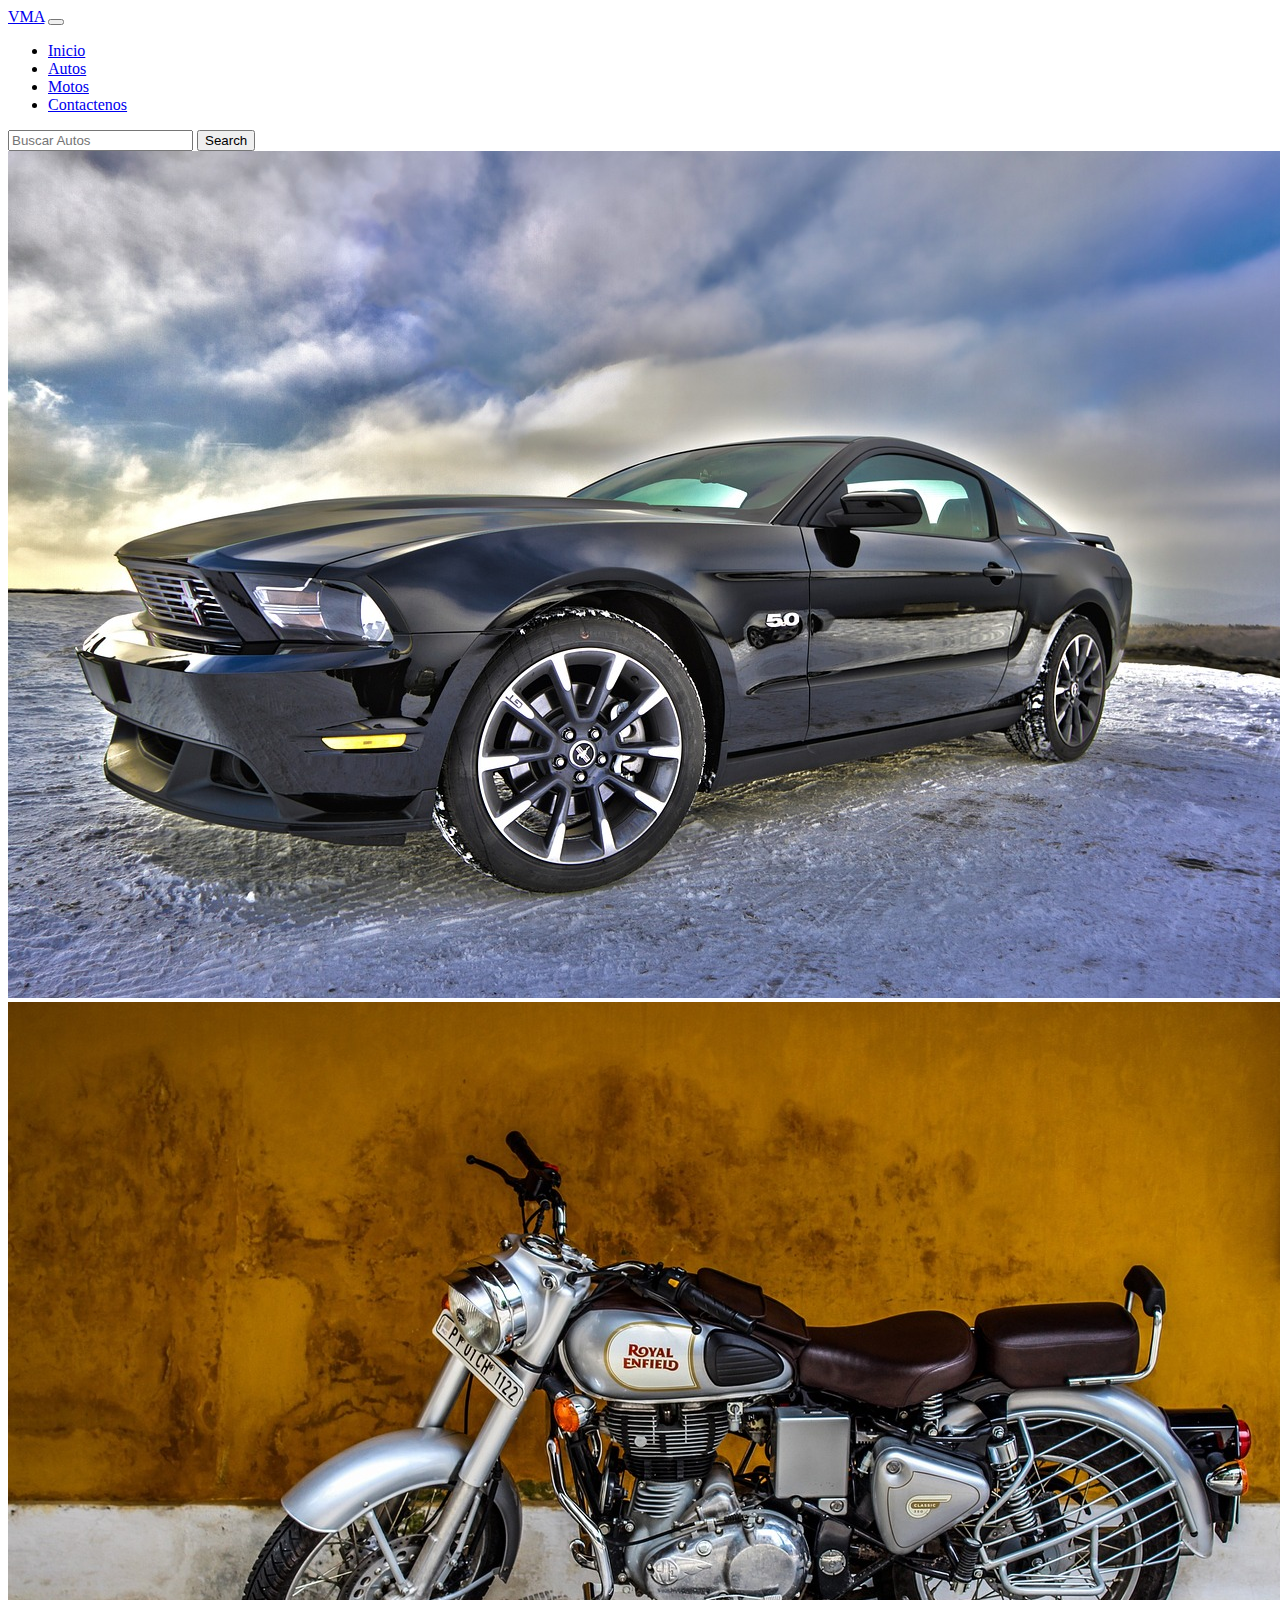
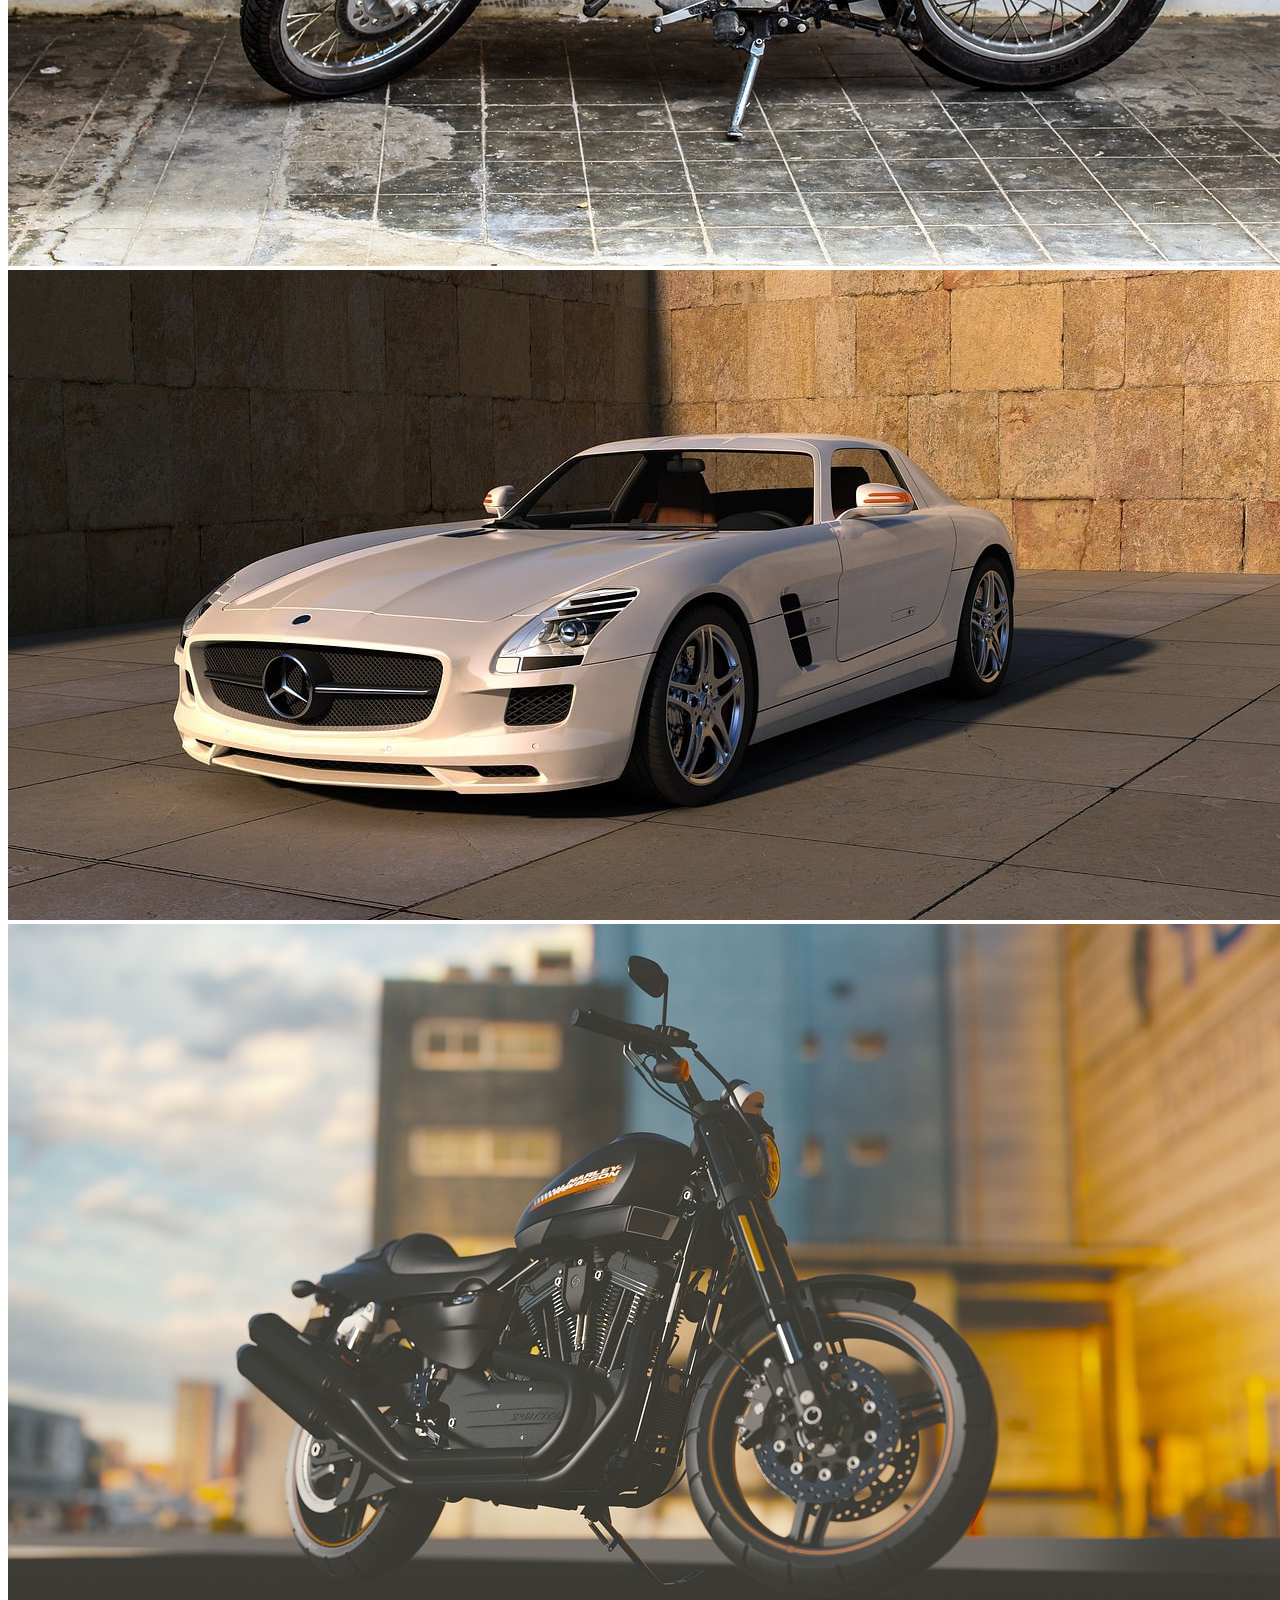
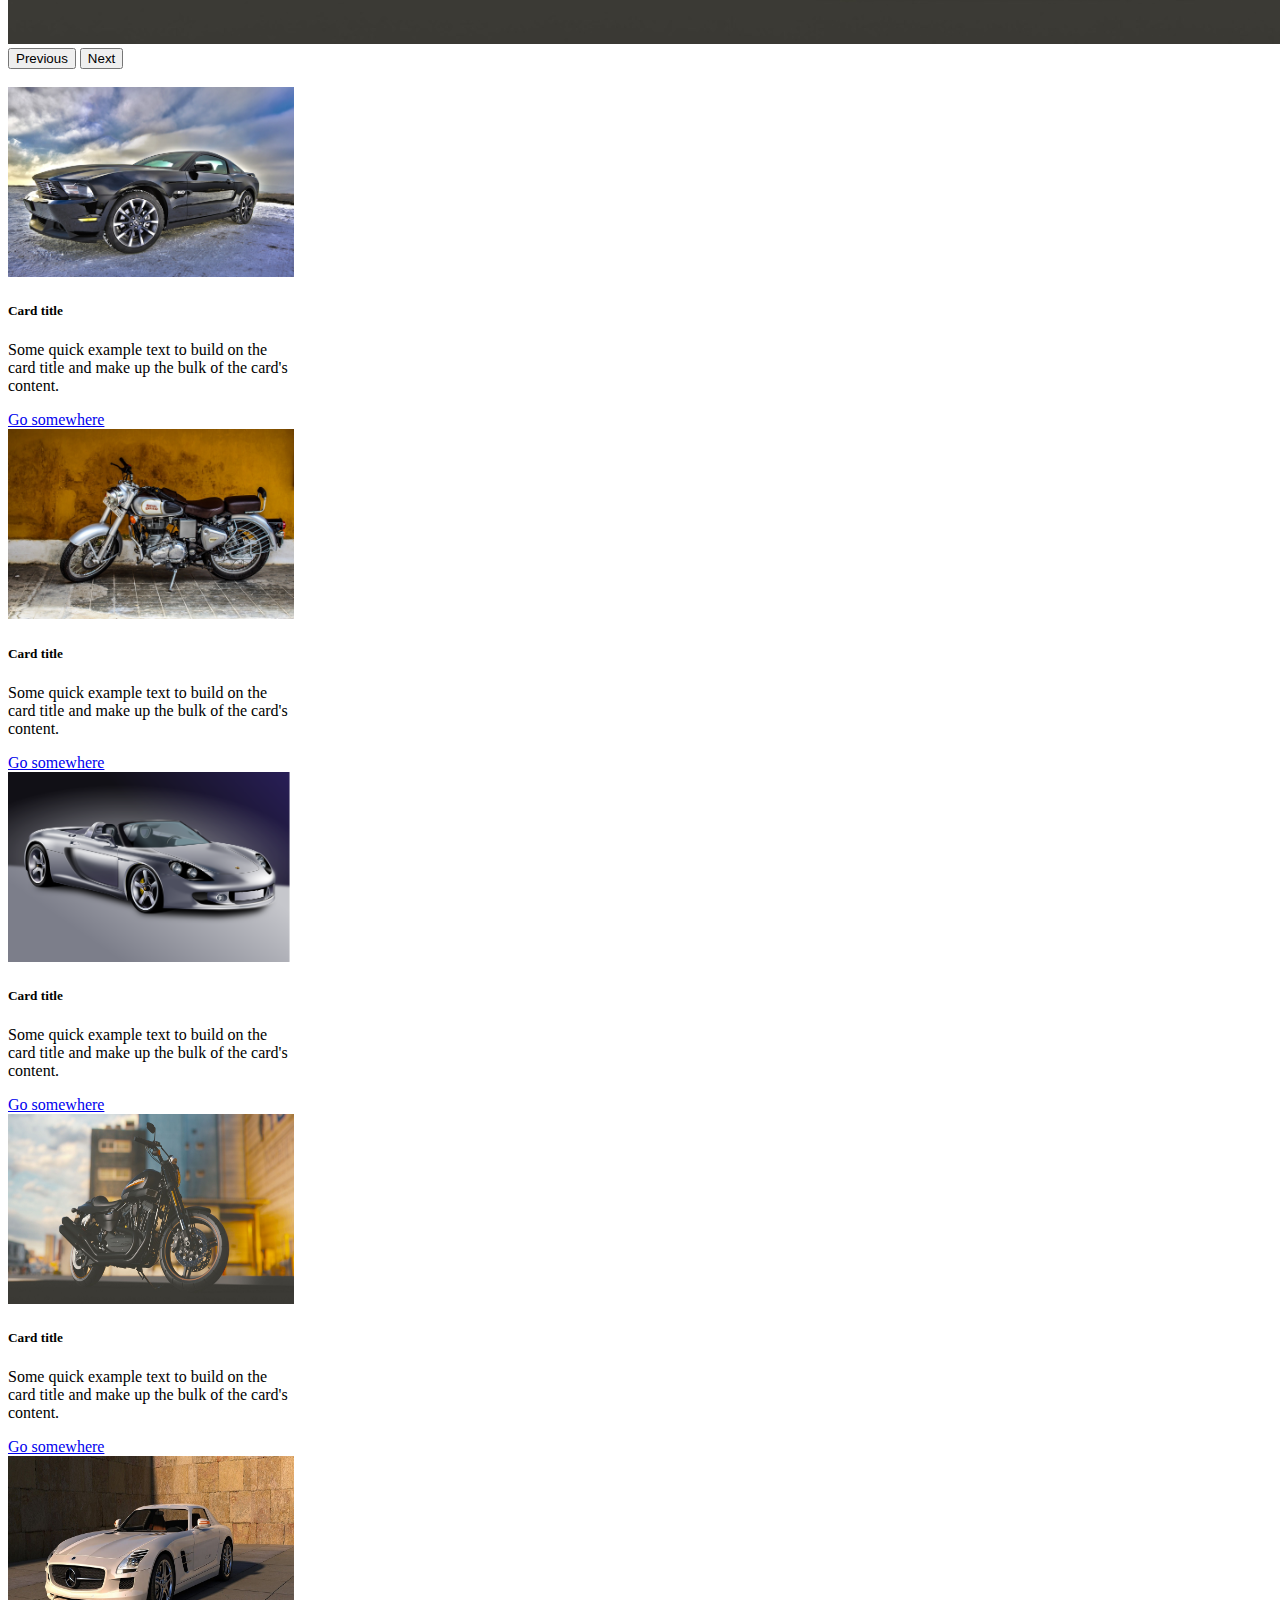
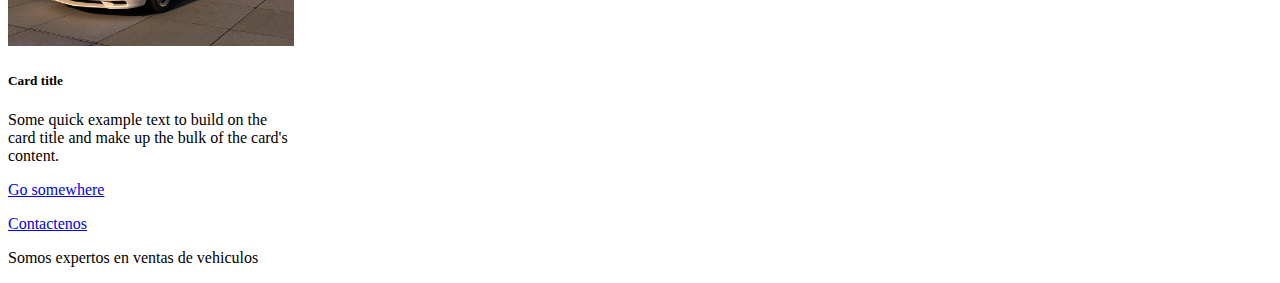
<file: claseBootstrap/index.html>
<!DOCTYPE html>
<html>
<head>
    <meta charset='utf-8'>
    <meta http-equiv='X-UA-Compatible' content='IE=edge'>
    <title>Page Title</title>
    <meta name='viewport' content='width=device-width, initial-scale=1'>
    <link rel='stylesheet' type='text/css' media='screen' href='css/mycss.css'>
    <link href="https://cdn.jsdelivr.net/npm/bootstrap@5.3.0-alpha1/dist/css/bootstrap.min.css" rel="stylesheet" integrity="sha384-GLhlTQ8iRABdZLl6O3oVMWSktQOp6b7In1Zl3/Jr59b6EGGoI1aFkw7cmDA6j6gD" crossorigin="anonymous">
</head>
<body>
    <header>
        <div class="container-fluid">
                <nav class="navbar navbar-expand-lg bg-body-tertiary">
                    <div class="container-fluid">
                    <a class="navbar-brand" href="#">VMA</a>
                    <button class="navbar-toggler" type="button" data-bs-toggle="collapse" data-bs-target="#navbarSupportedContent" aria-controls="navbarSupportedContent" aria-expanded="false" aria-label="Toggle navigation">
                        <span class="navbar-toggler-icon"></span>
                    </button>
                    <div class="collapse navbar-collapse" id="navbarSupportedContent">
                        <ul class="navbar-nav me-auto mb-2 mb-lg-0">
                            <li class="nav-item">
                                <a class="nav-link active" aria-current="page" href="index.html">Inicio</a>
                            </li>
                            <li class="nav-item">
                                <a class="nav-link" href="autos.html">Autos</a>
                            </li>
                            <li class="nav-item">
                                <a class="nav-link" href="motos.html">Motos</a>
                            </li>
                            <li class="nav-item">
                                <a class="nav-link " href="#">Contactenos</a>
                            </li>
                        <!--
                        <li class="nav-item dropdown">
                            <a class="nav-link dropdown-toggle" href="#" role="button" data-bs-toggle="dropdown" aria-expanded="false">
                            Carreras
                            </a>
                            <ul class="dropdown-menu">
                            <li><a class="dropdown-item" href="#">Ing en informatica</a></li>
                            <li><a class="dropdown-item" href="#">Robotica</a></li>
                            <li><hr class="dropdown-divider"></li>
                            <li><a class="dropdown-item" href="#">Something else here</a></li>
                            </ul>
                        </li>-->
                        </ul>
                        <form class="d-flex" role="search">
                        <input class="form-control me-2" type="search" placeholder="Buscar Autos" aria-label="Search">
                        <button class="btn btn-outline-success" type="submit">Search</button>
                        </form>
                    </div>
                    </div>
                </nav>
        </div>
    </header>

    <main>
        <div class="container-fluid">
            <div id="carouselExample" class="carousel slide">
                <div class="carousel-inner">
                  <div class="carousel-item active">
                    <img src="../claseBootstrap/img/autos/car1.jpg" class="d-block w-100" alt="...">
                  </div>
                  <div class="carousel-item">
                    <img src="../claseBootstrap/img/motos/bike1.jpg" class="d-block w-100" alt="...">
                  </div>
                  <div class="carousel-item">
                    <img src="../claseBootstrap/img/autos/car3.jpg" class="d-block w-100" alt="...">
                  </div>
                  <div class="carousel-item">
                    <img src="../claseBootstrap/img/motos/bike2.jpg" class="d-block w-100" alt="...">
                  </div>
                </div>
                <button class="carousel-control-prev" type="button" data-bs-target="#carouselExample" data-bs-slide="prev">
                  <span class="carousel-control-prev-icon" aria-hidden="true"></span>
                  <span class="visually-hidden">Previous</span>
                </button>
                <button class="carousel-control-next" type="button" data-bs-target="#carouselExample" data-bs-slide="next">
                  <span class="carousel-control-next-icon" aria-hidden="true"></span>
                  <span class="visually-hidden">Next</span>
                </button>
              </div>
              <br>

              <div class="container-md">
                <div class="row">
                  <div class="col">
                    <div class="card" style="width: 18rem;">
                      <img src="../claseBootstrap/img/autos/car1.jpg"  class="imgcard" alt="...">
                      <div class="card-body">
                        <h5 class="card-title">Card title</h5>
                        <p class="card-text">Some quick example text to build on the card title and make up the bulk of the card's content.</p>
                        <a href="#" class="btn btn-primary">Go somewhere</a>
                      </div>
                    </div>
                  </div>
                  <div class="col">
                    <div class="card" style="width: 18rem;">
                      <img src="../claseBootstrap/img/motos/bike1.jpg" class="imgcard" alt="...">
                      <div class="card-body">
                        <h5 class="card-title">Card title</h5>
                        <p class="card-text">Some quick example text to build on the card title and make up the bulk of the card's content.</p>
                        <a href="#" class="btn btn-primary">Go somewhere</a>
                      </div>
                    </div>
                  </div>
                  <div class="col">
                    <div class="card" style="width: 18rem;">
                      <img src="../claseBootstrap/img/autos/car2.jpg" class="imgcard" alt="...">
                      <div class="card-body">
                        <h5 class="card-title">Card title</h5>
                        <p class="card-text">Some quick example text to build on the card title and make up the bulk of the card's content.</p>
                        <a href="#" class="btn btn-primary">Go somewhere</a>
                      </div>
                    </div>
                  </div>
                  <div class="col">
                    <div class="card" style="width: 18rem;">
                      <img src="../claseBootstrap/img/motos/bike2.jpg" class="imgcard" alt="...">
                      <div class="card-body">
                        <h5 class="card-title">Card title</h5>
                        <p class="card-text">Some quick example text to build on the card title and make up the bulk of the card's content.</p>
                        <a href="#" class="btn btn-primary">Go somewhere</a>
                      </div>
                    </div>
                  </div>
                  <div class="col">
                    <div class="card" style="width: 18rem;">
                      <img src="../claseBootstrap/img/autos/car3.jpg" class="imgcard" alt="...">
                      <div class="card-body">
                        <h5 class="card-title">Card title</h5>
                        <p class="card-text">Some quick example text to build on the card title and make up the bulk of the card's content.</p>
                        <a href="#" class="btn btn-primary">Go somewhere</a>
                      </div>
                    </div>
                  </div>
                </div>
              </div>
        </div>
    </main>







    <footer>

      <div class="container">
        <p class="float-end">
          <a href="#">Contactenos</a>
        </p>
        <p>Somos expertos en ventas de vehiculos</p>


    </footer>







    <script src="https://cdn.jsdelivr.net/npm/bootstrap@5.3.0-alpha1/dist/js/bootstrap.bundle.min.js" integrity="sha384-w76AqPfDkMBDXo30jS1Sgez6pr3x5MlQ1ZAGC+nuZB+EYdgRZgiwxhTBTkF7CXvN" crossorigin="anonymous"></script>
</body>
</html>
</file>
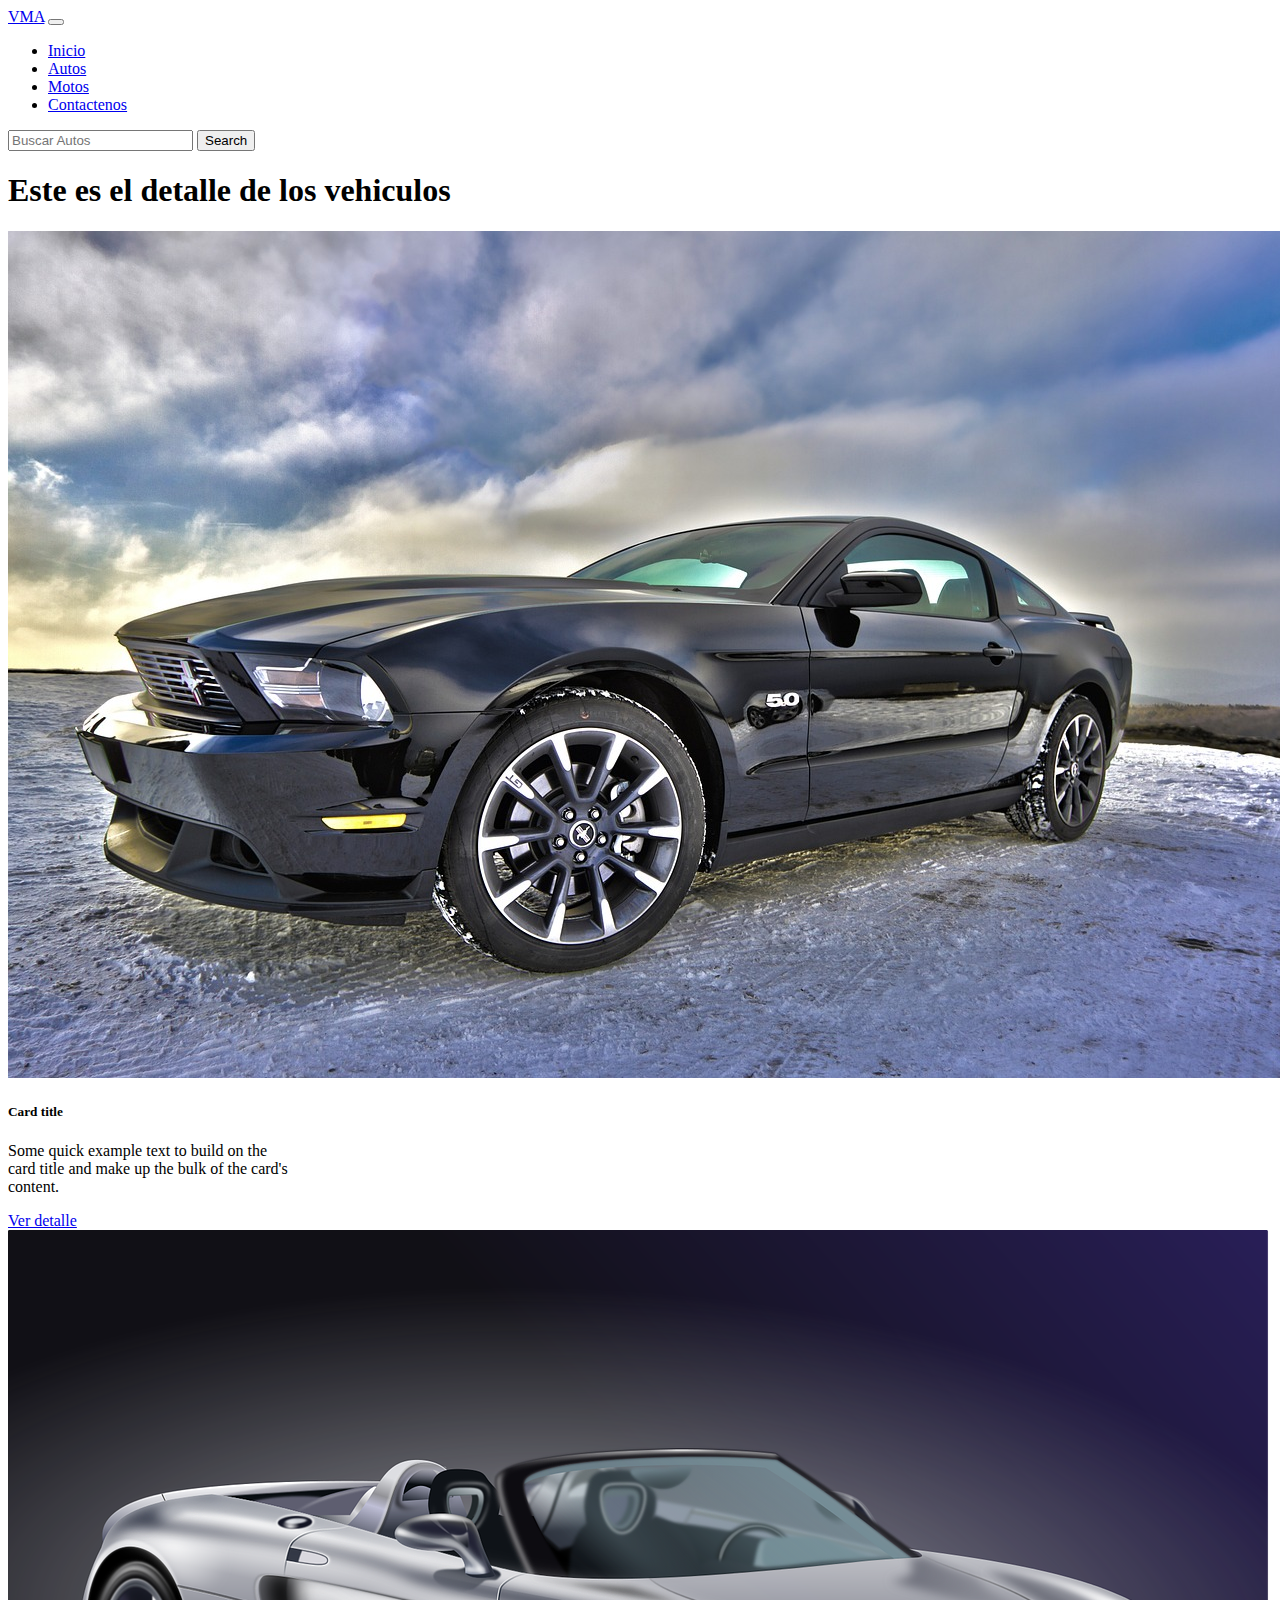
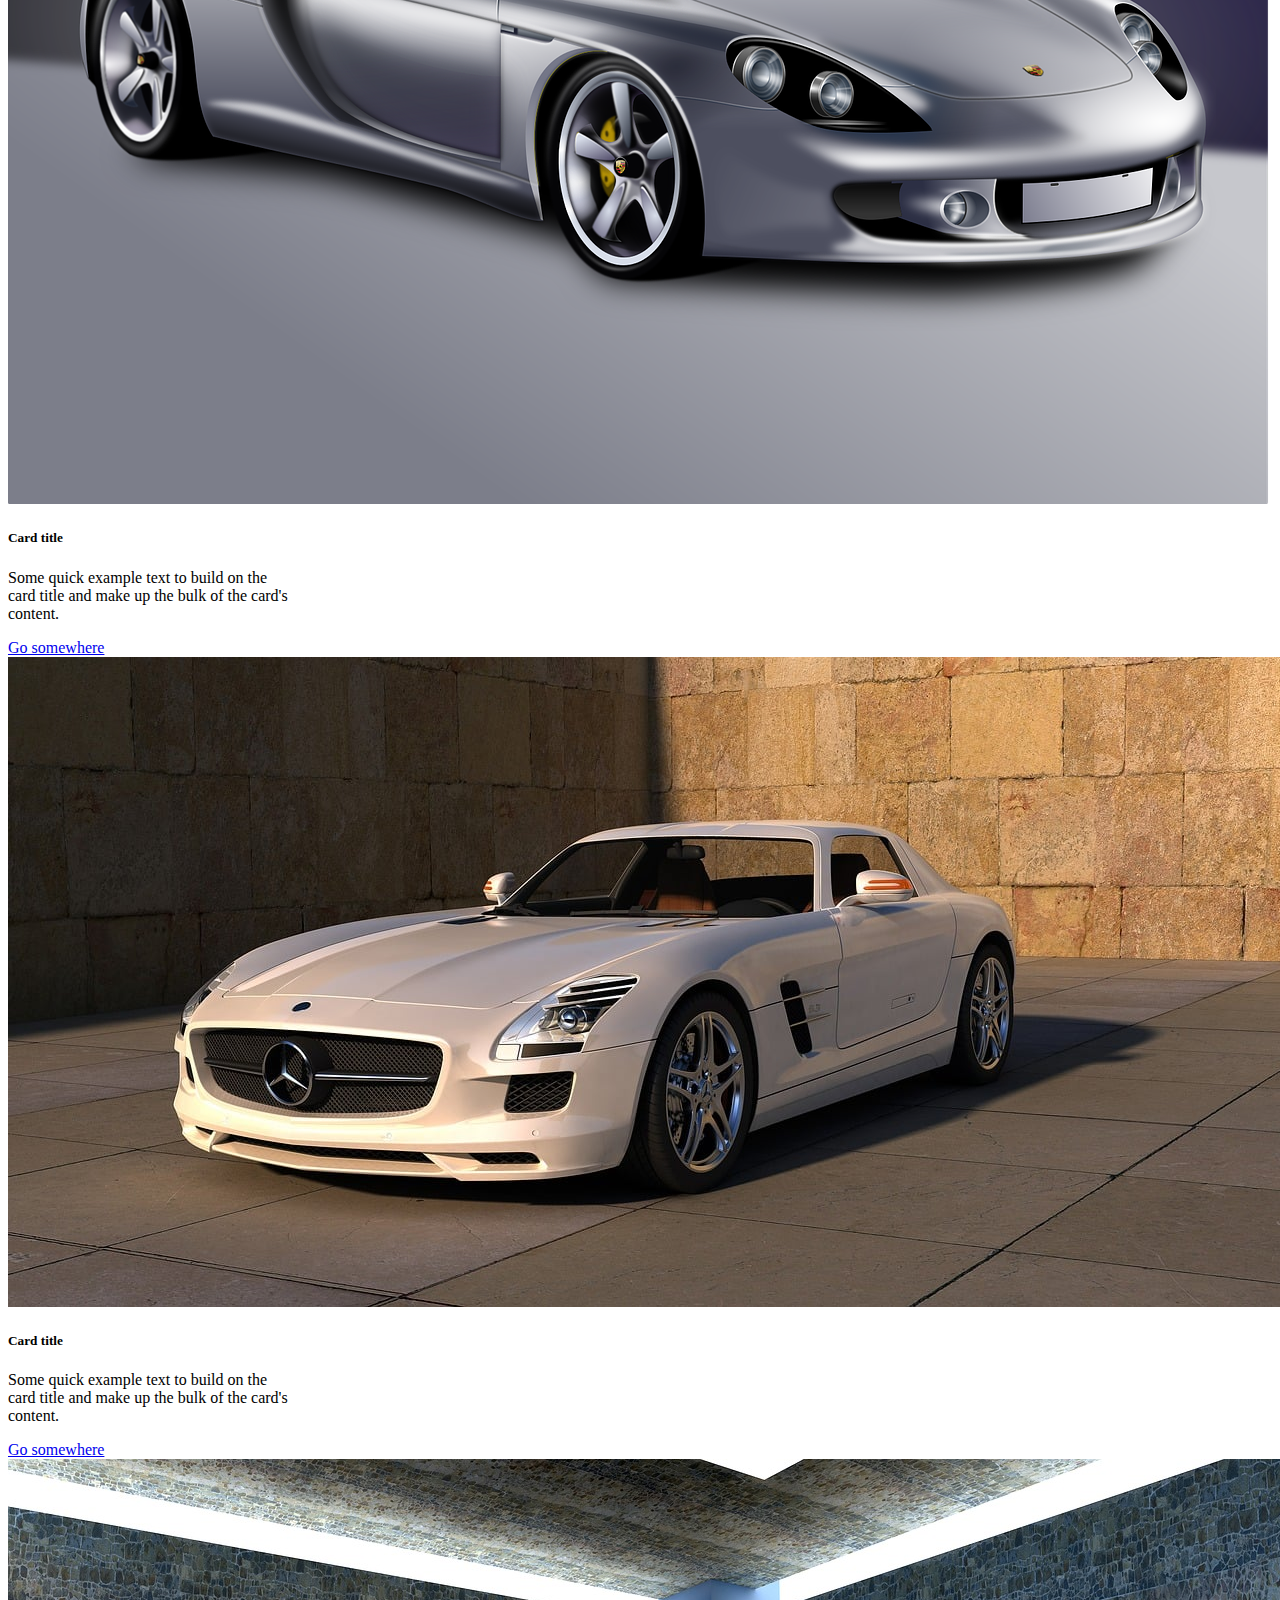
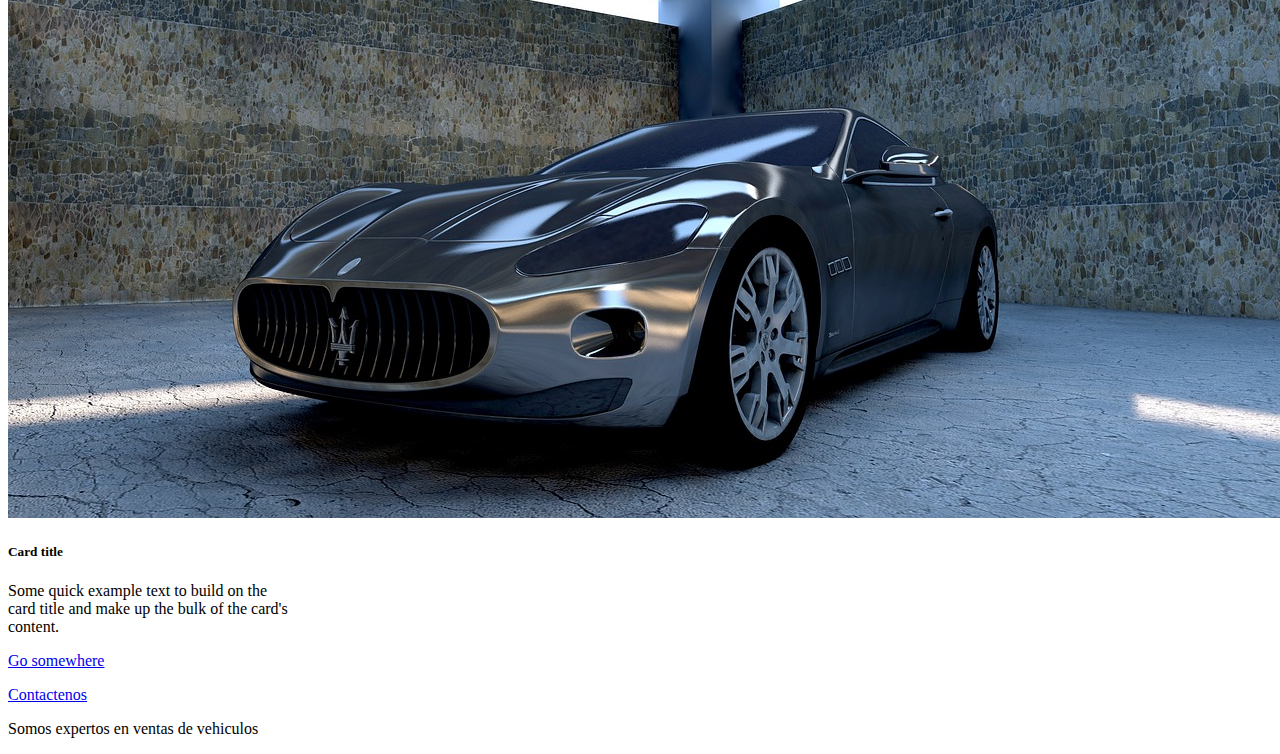
<file: claseBootstrap/autos.html>
<!DOCTYPE html>
<html>
<head>
    <meta charset='utf-8'>
    <meta http-equiv='X-UA-Compatible' content='IE=edge'>
    <title>Page Title</title>
    <meta name='viewport' content='width=device-width, initial-scale=1'>
    <link rel='stylesheet' type='text/css' media='screen' href='../claseBootstrap/css/mycss.css'>
    <link href="https://cdn.jsdelivr.net/npm/bootstrap@5.3.0-alpha1/dist/css/bootstrap.min.css" rel="stylesheet" integrity="sha384-GLhlTQ8iRABdZLl6O3oVMWSktQOp6b7In1Zl3/Jr59b6EGGoI1aFkw7cmDA6j6gD" crossorigin="anonymous">
</head>
<body>
    <header>
        <div class="container-fluid">
                <nav class="navbar navbar-expand-lg bg-body-tertiary">
                    <div class="container-fluid">
                    <a class="navbar-brand" href="#">VMA</a>
                    <button class="navbar-toggler" type="button" data-bs-toggle="collapse" data-bs-target="#navbarSupportedContent" aria-controls="navbarSupportedContent" aria-expanded="false" aria-label="Toggle navigation">
                        <span class="navbar-toggler-icon"></span>
                    </button>
                    <div class="collapse navbar-collapse" id="navbarSupportedContent">
                        <ul class="navbar-nav me-auto mb-2 mb-lg-0">
                            <li class="nav-item">
                                <a class="nav-link" aria-current="page" href="index.html">Inicio</a>
                            </li>
                            <li class="nav-item">
                                <a class="nav-link active" href="autos.html">Autos</a>
                            </li>
                            <li class="nav-item">
                                <a class="nav-link" href="motos.html">Motos</a>
                            </li>
                            <li class="nav-item">
                                <a class="nav-link " href="#">Contactenos</a>
                            </li>
                        </ul>
                        <form class="d-flex" role="search">
                        <input class="form-control me-2" type="search" placeholder="Buscar Autos" aria-label="Search">
                        <button class="btn btn-outline-success" type="submit">Search</button>
                        </form>
                    </div>
                    </div>
                </nav>
        </div>
    </header>

<main>
    <div class="container">
        <h1>Este es el detalle de los vehiculos</h1>

    </div>

 
    <div class="container-fluid">
        <div class="row" class="imgcard">
          <div class="col">
            <div class="card" style="width: 18rem;">
              <img src="../claseBootstrap/img/autos/car1.jpg"  class="card-img-top" alt="...">
              <div class="card-body">
                <h5 class="card-title">Card title</h5>
                <p class="card-text">Some quick example text to build on the card title and make up the bulk of the card's content.</p>
                <a href="#" class="btn btn-primary">Ver detalle</a>
              </div>
            </div>
          </div>


          <div class="col">
            <div class="card" style="width: 18rem;">
              <img src="../claseBootstrap/img/autos/car2.jpg" class="card-img-top" alt="...">
              <div class="card-body">
                <h5 class="card-title">Card title</h5>
                <p class="card-text">Some quick example text to build on the card title and make up the bulk of the card's content.</p>
                <a href="#" class="btn btn-primary">Go somewhere</a>
              </div>
            </div>
          </div>
          <div class="col">
            <div class="card" style="width: 18rem;">
              <img src="../claseBootstrap/img/autos/car3.jpg" class="card-img-top" alt="...">
              <div class="card-body">
                <h5 class="card-title">Card title</h5>
                <p class="card-text">Some quick example text to build on the card title and make up the bulk of the card's content.</p>
                <a href="#" class="btn btn-primary">Go somewhere</a>
              </div>
            </div>
          </div>
          <div class="col">
            <div class="card" style="width: 18rem;">
              <img src="../claseBootstrap/img/autos/car4.jpg" class="card-img-top" alt="...">
              <div class="card-body">
                <h5 class="card-title">Card title</h5>
                <p class="card-text">Some quick example text to build on the card title and make up the bulk of the card's content.</p>
                <a href="#" class="btn btn-primary">Go somewhere</a>
              </div>
            </div>
          </div>
          
        </div>
      </div>
    
</main>



<footer>

<div class="container">
<p class="float-end">
  <a href="#">Contactenos</a>
</p>
<p>Somos expertos en ventas de vehiculos</p>


</footer>

    <script src="https://cdn.jsdelivr.net/npm/bootstrap@5.3.0-alpha1/dist/js/bootstrap.bundle.min.js" integrity="sha384-w76AqPfDkMBDXo30jS1Sgez6pr3x5MlQ1ZAGC+nuZB+EYdgRZgiwxhTBTkF7CXvN" crossorigin="anonymous"></script>
</body>
</html>
</file>
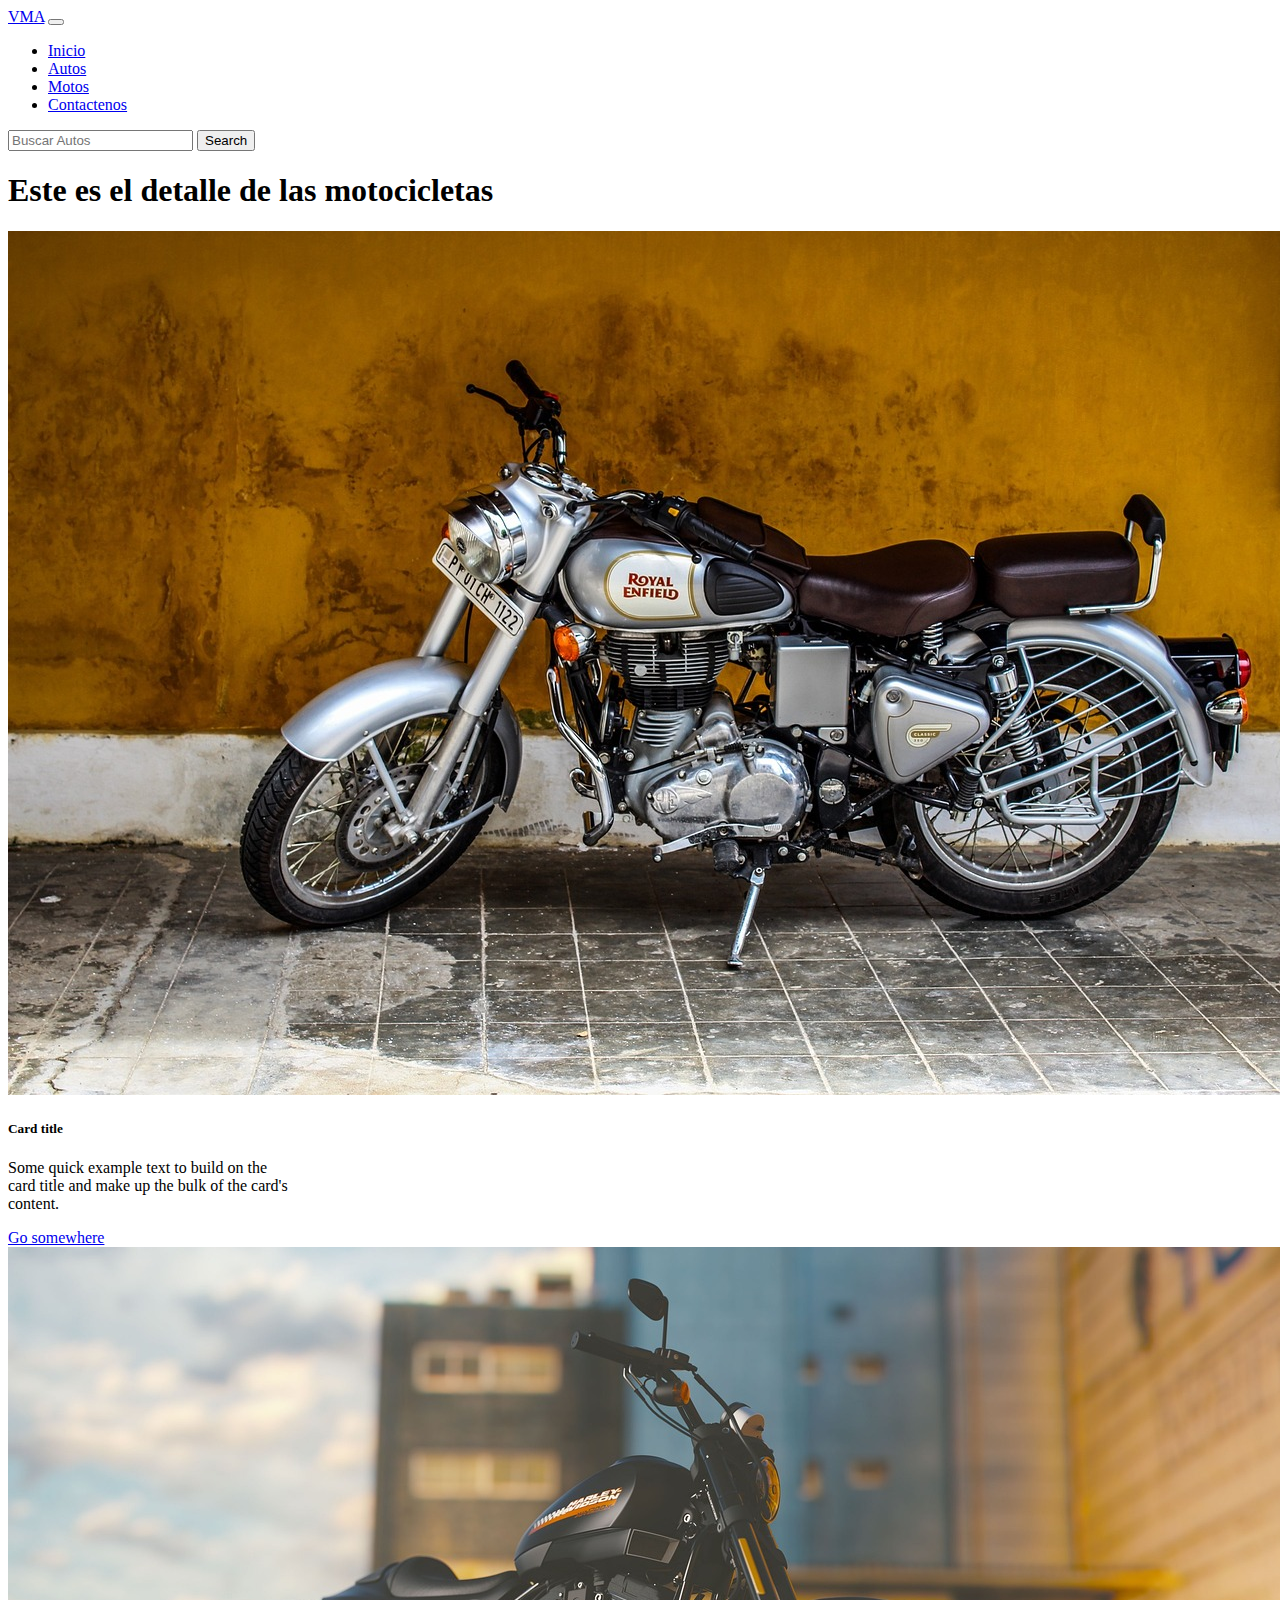
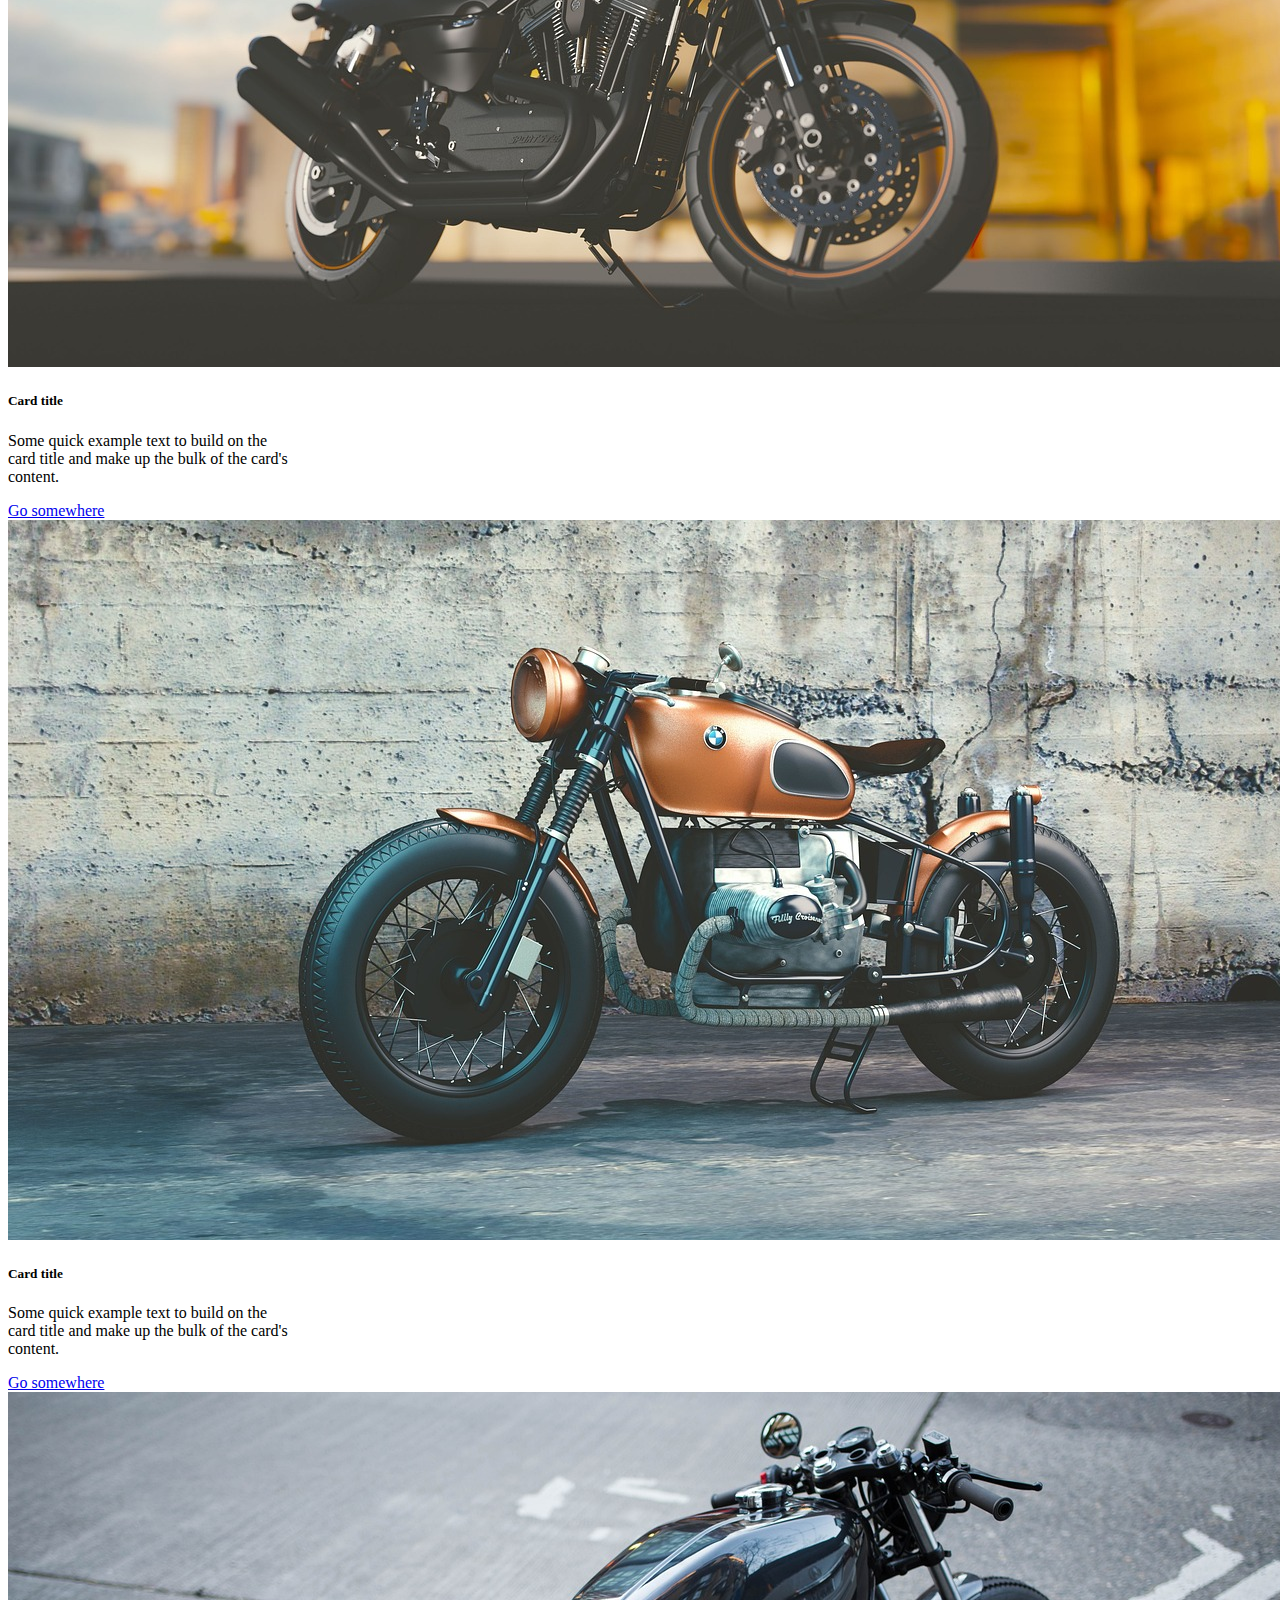
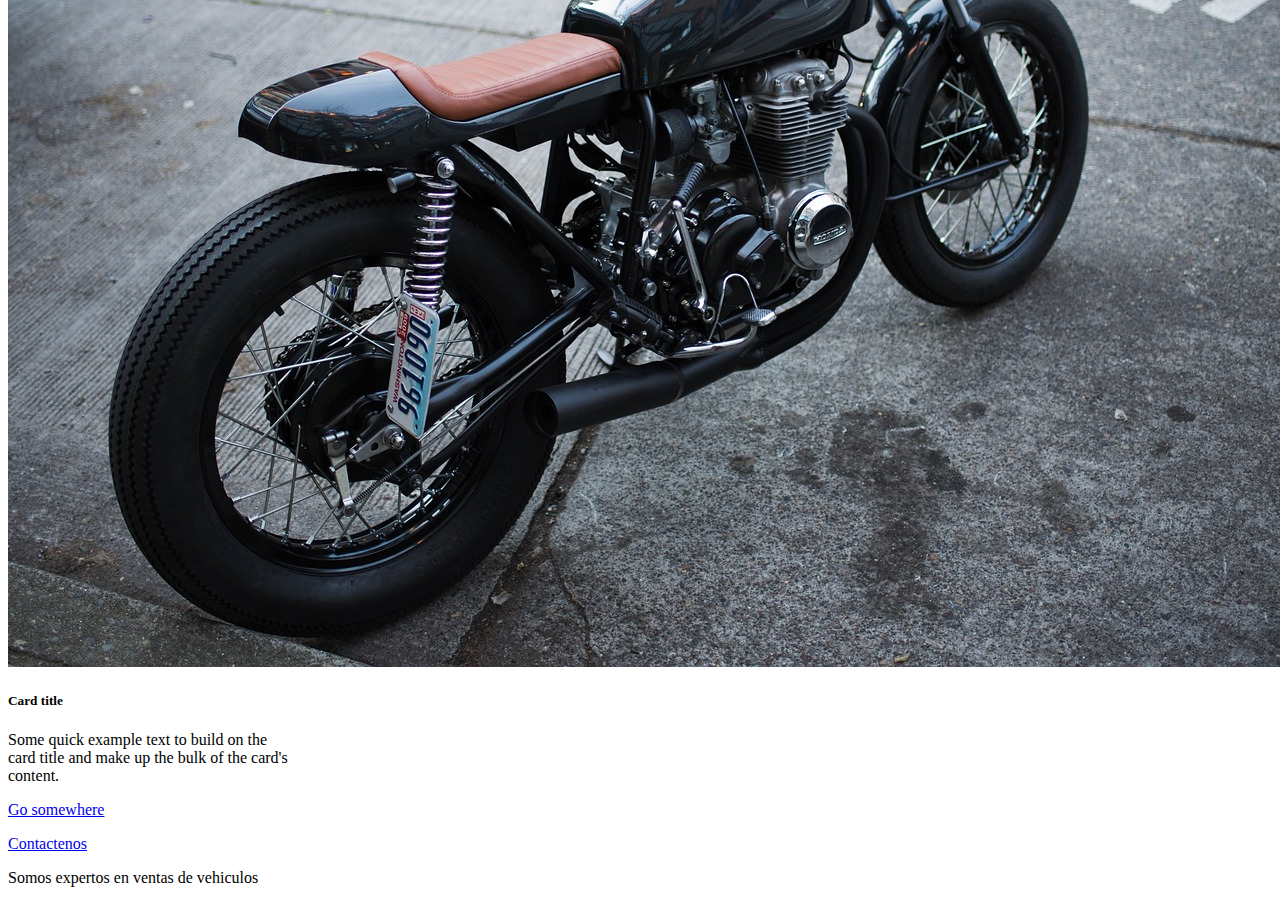
<file: claseBootstrap/motos.html>
<!DOCTYPE html>
<html>
<head>
    <meta charset='utf-8'>
    <meta http-equiv='X-UA-Compatible' content='IE=edge'>
    <title>Page Title</title>
    <meta name='viewport' content='width=device-width, initial-scale=1'>
    <link rel='stylesheet' type='text/css' media='screen' href='../claseBootstrap/css/mycss.css'>
    <link href="https://cdn.jsdelivr.net/npm/bootstrap@5.3.0-alpha1/dist/css/bootstrap.min.css" rel="stylesheet" integrity="sha384-GLhlTQ8iRABdZLl6O3oVMWSktQOp6b7In1Zl3/Jr59b6EGGoI1aFkw7cmDA6j6gD" crossorigin="anonymous">
</head>
<body>
    <header>
        <div class="container-fluid">
                <nav class="navbar navbar-expand-lg bg-body-tertiary">
                    <div class="container-fluid">
                    <a class="navbar-brand" href="#">VMA</a>
                    <button class="navbar-toggler" type="button" data-bs-toggle="collapse" data-bs-target="#navbarSupportedContent" aria-controls="navbarSupportedContent" aria-expanded="false" aria-label="Toggle navigation">
                        <span class="navbar-toggler-icon"></span>
                    </button>
                    <div class="collapse navbar-collapse" id="navbarSupportedContent">
                        <ul class="navbar-nav me-auto mb-2 mb-lg-0">
                            <li class="nav-item">
                                <a class="nav-link" aria-current="page" href="index.html">Inicio</a>
                            </li>
                            <li class="nav-item">
                                <a class="nav-link" href="autos.html">Autos</a>
                            </li>
                            <li class="nav-item">
                                <a class="nav-link active" href="motos.html">Motos</a>
                            </li>
                            <li class="nav-item">
                                <a class="nav-link " href="#">Contactenos</a>
                            </li>
                        </ul>
                        <form class="d-flex" role="search">
                        <input class="form-control me-2" type="search" placeholder="Buscar Autos" aria-label="Search">
                        <button class="btn btn-outline-success" type="submit">Search</button>
                        </form>
                    </div>
                    </div>
                </nav>
        </div>
    </header>

<main>
    <div class="container">
        <h1>Este es el detalle de las motocicletas</h1>

    </div>

 
    <div class="container-fluid">
        <div class="row" class="imgcard">
          <div class="col">
            <div class="card" style="width: 18rem;">
              <img src="../claseBootstrap/img/motos/bike1.jpg"  class="card-img-top" alt="...">
              <div class="card-body">
                <h5 class="card-title">Card title</h5>
                <p class="card-text">Some quick example text to build on the card title and make up the bulk of the card's content.</p>
                <a href="#" class="btn btn-primary">Go somewhere</a>
              </div>
            </div>
          </div>
          <div class="col">
            <div class="card" style="width: 18rem;">
              <img src="../claseBootstrap/img/motos/bike2.jpg" class="card-img-top" alt="...">
              <div class="card-body">
                <h5 class="card-title">Card title</h5>
                <p class="card-text">Some quick example text to build on the card title and make up the bulk of the card's content.</p>
                <a href="#" class="btn btn-primary">Go somewhere</a>
              </div>
            </div>
          </div>
          <div class="col">
            <div class="card" style="width: 18rem;">
              <img src="../claseBootstrap/img/motos/bike3.jpg" class="card-img-top" alt="...">
              <div class="card-body">
                <h5 class="card-title">Card title</h5>
                <p class="card-text">Some quick example text to build on the card title and make up the bulk of the card's content.</p>
                <a href="#" class="btn btn-primary">Go somewhere</a>
              </div>
            </div>
          </div>
          <div class="col">
            <div class="card" style="width: 18rem;">
              <img src="../claseBootstrap/img/motos/bike4.jpg" class="card-img-top" alt="...">
              <div class="card-body">
                <h5 class="card-title">Card title</h5>
                <p class="card-text">Some quick example text to build on the card title and make up the bulk of the card's content.</p>
                <a href="#" class="btn btn-primary">Go somewhere</a>
              </div>
            </div>
          </div>
          
        </div>
      </div>
    
</main>



<footer>

<div class="container">
<p class="float-end">
  <a href="#">Contactenos</a>
</p>
<p>Somos expertos en ventas de vehiculos</p>


</footer>

    <script src="https://cdn.jsdelivr.net/npm/bootstrap@5.3.0-alpha1/dist/js/bootstrap.bundle.min.js" integrity="sha384-w76AqPfDkMBDXo30jS1Sgez6pr3x5MlQ1ZAGC+nuZB+EYdgRZgiwxhTBTkF7CXvN" crossorigin="anonymous"></script>
</body>
</html>
</file>
<file: claseBootstrap/css/mycss.css>
.imgcard{
    width:286px ;
    height: 190px;
}
</file>
